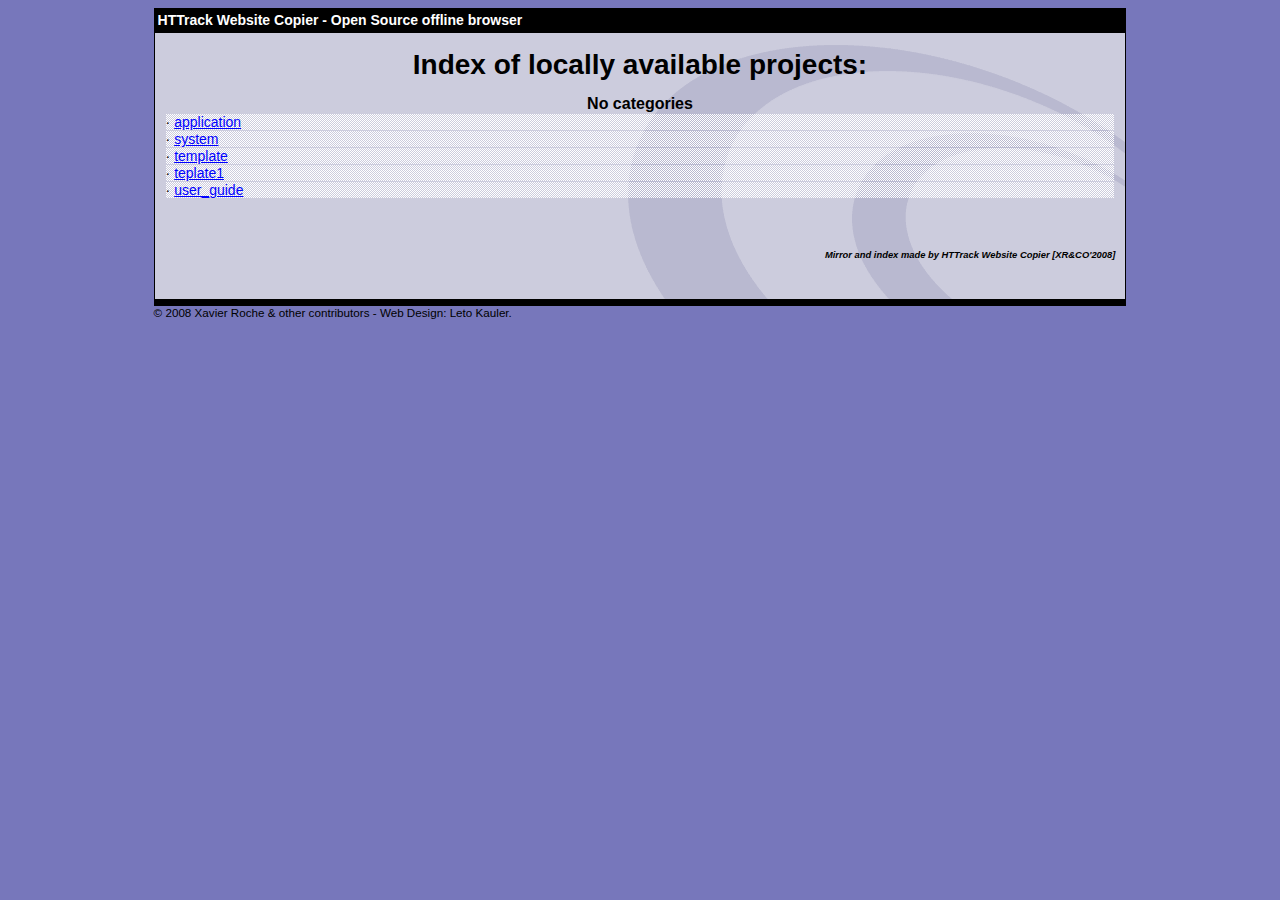
<file: index.html>
<html xmlns="http://www.w3.org/1999/xhtml" lang="en">

<head>
	<meta http-equiv="Content-Type" content="text/html; charset=utf-8" />
	<meta name="description" content="HTTrack is an easy-to-use website mirror utility. It allows you to download a World Wide website from the Internet to a local directory,building recursively all structures, getting html, images, and other files from the server to your computer. Links are rebuiltrelatively so that you can freely browse to the local site (works with any browser). You can mirror several sites together so that you can jump from one toanother. You can, also, update an existing mirror site, or resume an interrupted download. The robot is fully configurable, with an integrated help" />
	<meta name="keywords" content="httrack, HTTRACK, HTTrack, winhttrack, WINHTTRACK, WinHTTrack, offline browser, web mirror utility, aspirateur web, surf offline, web capture, www mirror utility, browse offline, local  site builder, website mirroring, aspirateur www, internet grabber, capture de site web, internet tool, hors connexion, unix, dos, windows 95, windows 98, solaris, ibm580, AIX 4.0, HTS, HTGet, web aspirator, web aspirateur, libre, GPL, GNU, free software" />
	<title>List of available projects - HTTrack Website Copier</title>
	<!-- Mirror and index made by HTTrack Website Copier/3.49-2 [XR&CO'2014] -->

	<style type="text/css">
	<!--

body {
	margin: 0;  padding: 0;  margin-bottom: 15px;  margin-top: 8px;
	background: #77b;
}
body, td {
	font: 14px "Trebuchet MS", Verdana, Arial, Helvetica, sans-serif;
	}

#subTitle {
	background: #000;  color: #fff;  padding: 4px;  font-weight: bold; 
	}

#siteNavigation a, #siteNavigation .current {
	font-weight: bold;  color: #448;
	}
#siteNavigation a:link    { text-decoration: none; }
#siteNavigation a:visited { text-decoration: none; }

#siteNavigation .current { background-color: #ccd; }

#siteNavigation a:hover   { text-decoration: none;  background-color: #fff;  color: #000; }
#siteNavigation a:active  { text-decoration: none;  background-color: #ccc; }


a:link    { text-decoration: underline;  color: #00f; }
a:visited { text-decoration: underline;  color: #000; }
a:hover   { text-decoration: underline;  color: #c00; }
a:active  { text-decoration: underline; }

#pageContent {
	clear: both;
	border-bottom: 6px solid #000;
	padding: 10px;  padding-top: 20px;
	line-height: 1.65em;
	background-image: url(backblue.gif);
	background-repeat: no-repeat;
	background-position: top right;
	}

#pageContent, #siteNavigation {
	background-color: #ccd;
	}


.imgLeft  { float: left;   margin-right: 10px;  margin-bottom: 10px; }
.imgRight { float: right;  margin-left: 10px;   margin-bottom: 10px; }

hr { height: 1px;  color: #000;  background-color: #000;  margin-bottom: 15px; }

h1 { margin: 0;  font-weight: bold;  font-size: 2em; }
h2 { margin: 0;  font-weight: bold;  font-size: 1.6em; }
h3 { margin: 0;  font-weight: bold;  font-size: 1.3em; }
h4 { margin: 0;  font-weight: bold;  font-size: 1.18em; }

.blak { background-color: #000; }
.hide { display: none; }
.tableWidth { min-width: 400px; }

.tblRegular       { border-collapse: collapse; }
.tblRegular td    { padding: 6px;  background-image: url(fade.gif);  border: 2px solid #99c; }
.tblHeaderColor, .tblHeaderColor td { background: #99c; }
.tblNoBorder td   { border: 0; }


// -->
</style>

</head>

<body>
<table width="76%" border="0" align="center" cellspacing="0" cellpadding="3" class="tableWidth">
	<tr>
	<td id="subTitle">HTTrack Website Copier - Open Source offline browser</td>
	</tr>
</table>
<table width="76%" border="0" align="center" cellspacing="0" cellpadding="0" class="tableWidth">
<tr class="blak">
<td>
	<table width="100%" border="0" align="center" cellspacing="1" cellpadding="0">
	<tr>
	<td colspan="6"> 
		<table width="100%" border="0" align="center" cellspacing="0" cellpadding="10">
		<tr> 
		<td id="pageContent"> 
<!-- ==================== End prologue ==================== -->


<h1 ALIGN=Center>Index of locally available projects:</H1>
  <table border="0" width="100%" cellspacing="1" cellpadding="0">
		<TH>
		<BR/>
			No categories
		</TH>
		<TR>
		  <TD BACKGROUND="fade.gif">
                    &middot; <A HREF="application/index.html">application</A>
   		  </TD>
		</TR>
		<TR>
		  <TD BACKGROUND="fade.gif">
                    &middot; <A HREF="system/index.html">system</A>
   		  </TD>
		</TR>
		<TR>
		  <TD BACKGROUND="fade.gif">
                    &middot; <A HREF="template/index.html">template</A>
   		  </TD>
		</TR>
		<TR>
		  <TD BACKGROUND="fade.gif">
                    &middot; <A HREF="teplate1/index.html">teplate1</A>
   		  </TD>
		</TR>
		<TR>
		  <TD BACKGROUND="fade.gif">
                    &middot; <A HREF="user_guide/index.html">user_guide</A>
   		  </TD>
		</TR>
	</TABLE>
	<BR>
	<H6 ALIGN="RIGHT">
         <I>Mirror and index made by HTTrack Website Copier [XR&CO'2008]</I>
	</H6>
	<!-- Mirror and index made by HTTrack Website Copier/3.49-2 [XR&CO'2014] -->
	<!-- Thanks for using HTTrack Website Copier! -->

<!-- ==================== Start epilogue ==================== -->
		</td>
		</tr>
		</table>
	</td>
	</tr>
	</table>
</td>
</tr>
</table>

<table width="76%" border="0" align="center" valign="bottom" cellspacing="0" cellpadding="0">
	<tr>
	<td id="footer"><small>&copy; 2008 Xavier Roche & other contributors - Web Design: Leto Kauler.</small></td>
	</tr>
</table>

</body>

</html>
</file>
